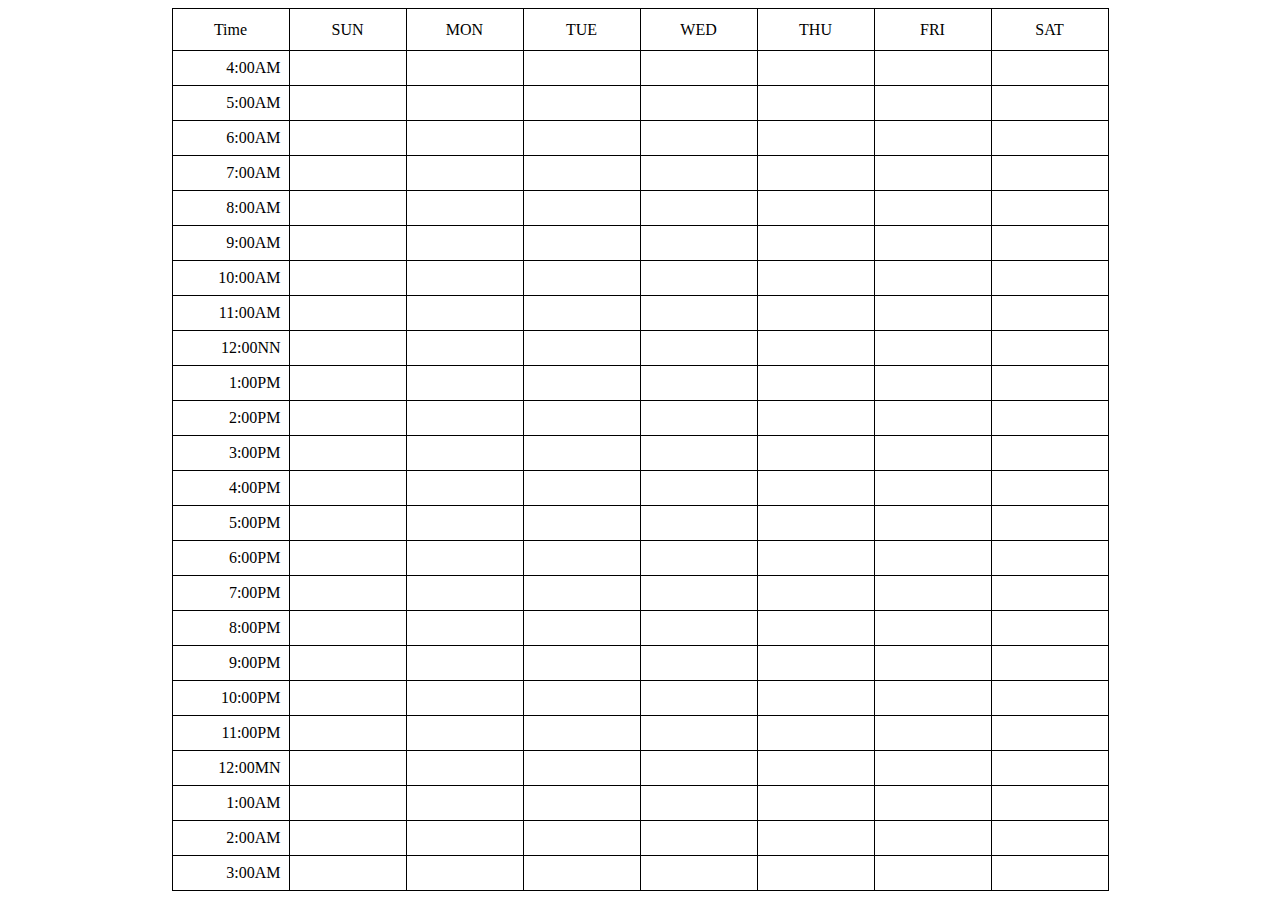
<file: index.html>
<!DOCTYPE html>
<html>
    <head>
        <title>PLM Personal Website Tracker</title>
        <link rel="stylesheet" href="base.css">
    </head>

    <body>
        <header id="schedule">
            <script src="home.js"></script>
        </header>
    </body>
</html>
</file>
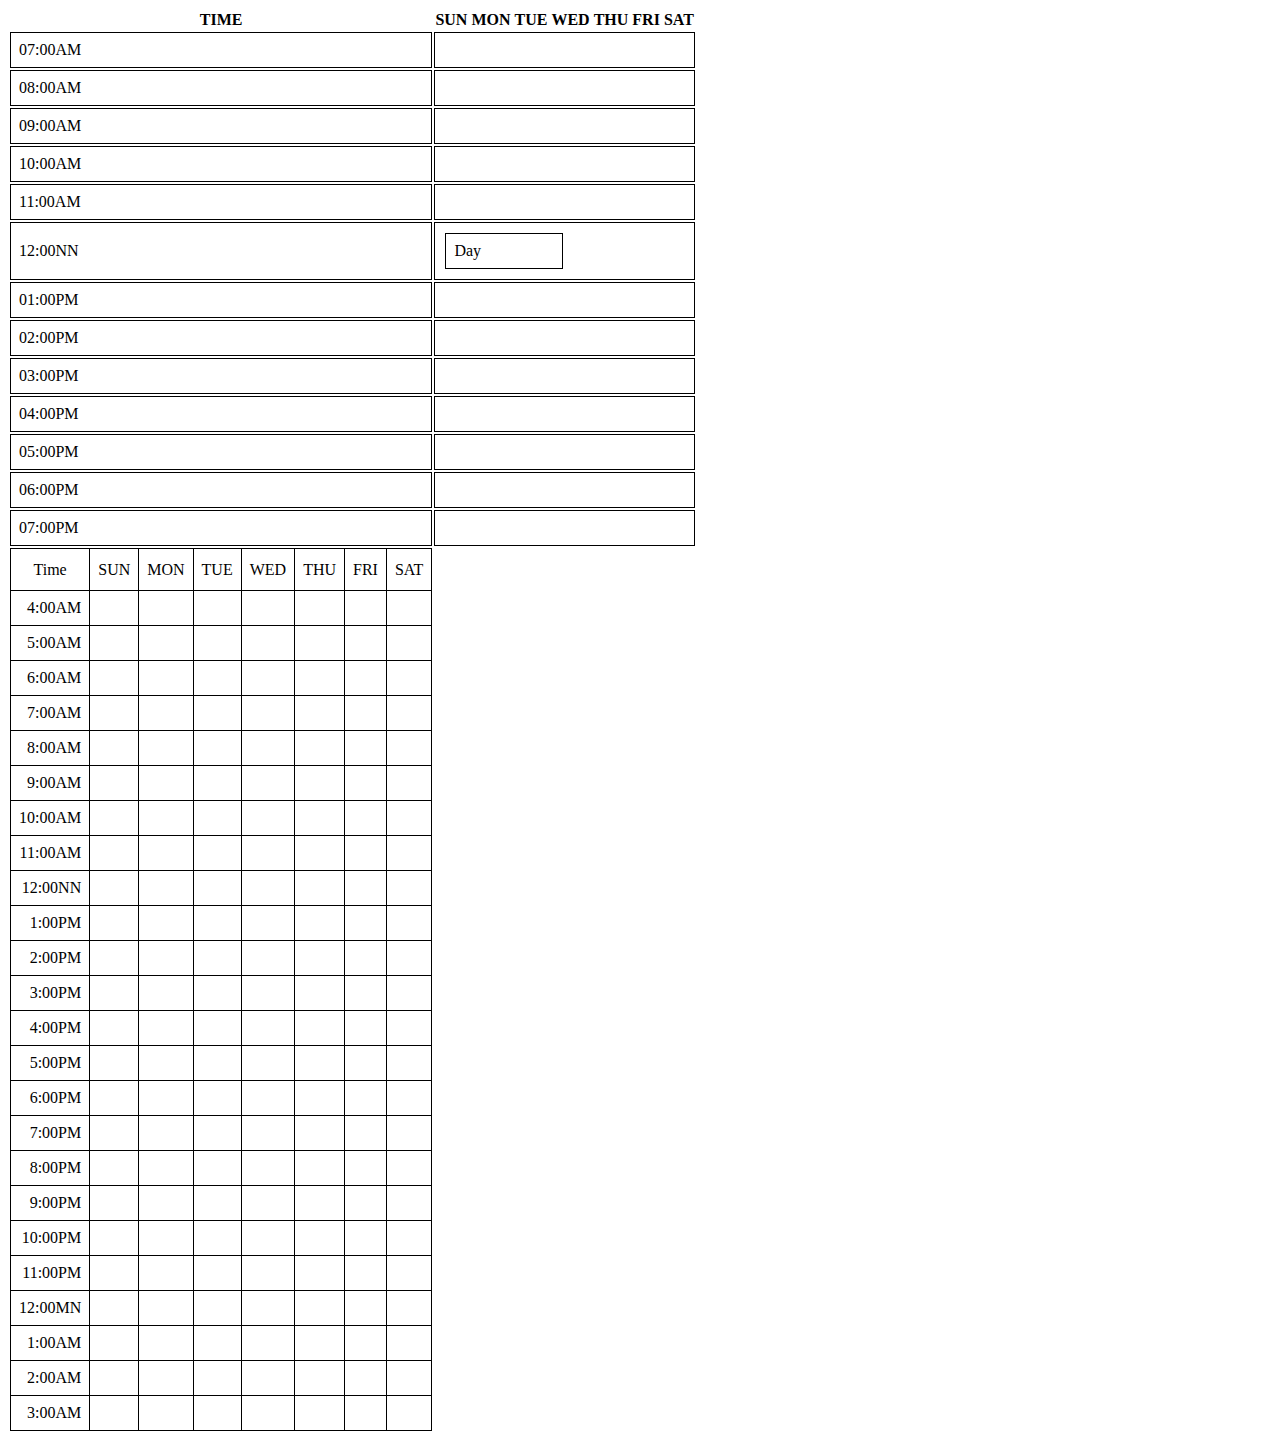
<file: home.html>
<!DOCTYPE html>
<html>
    <head>
        <title>PLM Personal Website Tracker</title>
        <link rel="stylesheet" href="base.css">
    </head>

    <body>
        <header class="schedule">
            <table id="schedule">   
                <tr>
                    <th>TIME</th>
                    <th>SUN</th>
                    <th>MON</th>
                    <th>TUE</th>
                    <th>WED</th>
                    <th>THU</th>
                    <th>FRI</th>
                    <th>SAT</th>
                </tr>
                <tr id="7AM">
                    <td>07:00AM</td>
                    <td colspan="7"></td>
                </tr>
                <tr id="8AM">
                    <td>08:00AM</td>
                    <td colspan="7"></td>
                </tr>
                <tr id="9AM">
                    <td>09:00AM</td>
                    <td colspan="7"></td>
                </tr>
                <tr id="10AM">
                    <td>10:00AM</td>
                    <td colspan="7"></td>
                </tr>
                <tr id="11AM">
                    <td>11:00AM</td>
                    <td colspan="7"></td>
                </tr>
                <tr id="12NN">
                    <td>12:00NN</td>
                    <td colspan="7">
                        <table>
                            <td class="subject">Day</td>
                        </table>
                    
                    </td>
                </tr>
                <tr id="1PM">
                    <td>01:00PM</td>
                    <td colspan="7"></td>
                </tr>
                <tr id="2PM">
                    <td>02:00PM</td>
                    <td colspan="7"></td>
                </tr>
                <tr id="3PM">
                    <td>03:00PM</td>
                    <td colspan="7"></td>
                </tr>
                <tr id="4PM">
                    <td>04:00PM</td>
                    <td colspan="7"></td>
                </tr>
                <tr id="5PM">
                    <td>05:00PM</td>
                    <td colspan="7"></td>
                </tr>
                <tr id="6PM">
                    <td>06:00PM</td>
                    <td colspan="7"></td>
                </tr>
                <tr id="7PM">
                    <td>07:00PM</td>
                    <td colspan="7"></td>
                </tr>   
            </table>
        </header>
        <script src="home.js"></script>
    </body>
</html>
</file>
<file: base.css>
#SERschedule {
    margin: auto;
    border-collapse: collapse;
}

#schedule td {
    border:  1px solid black;
    padding: 8px;
    width: 100px;
}

.heading {
    height: 25px;
    text-align: center;
}

.timeStub {
    height: 10px;
    text-align: right;       /*margin is block level*/
}
</file>
